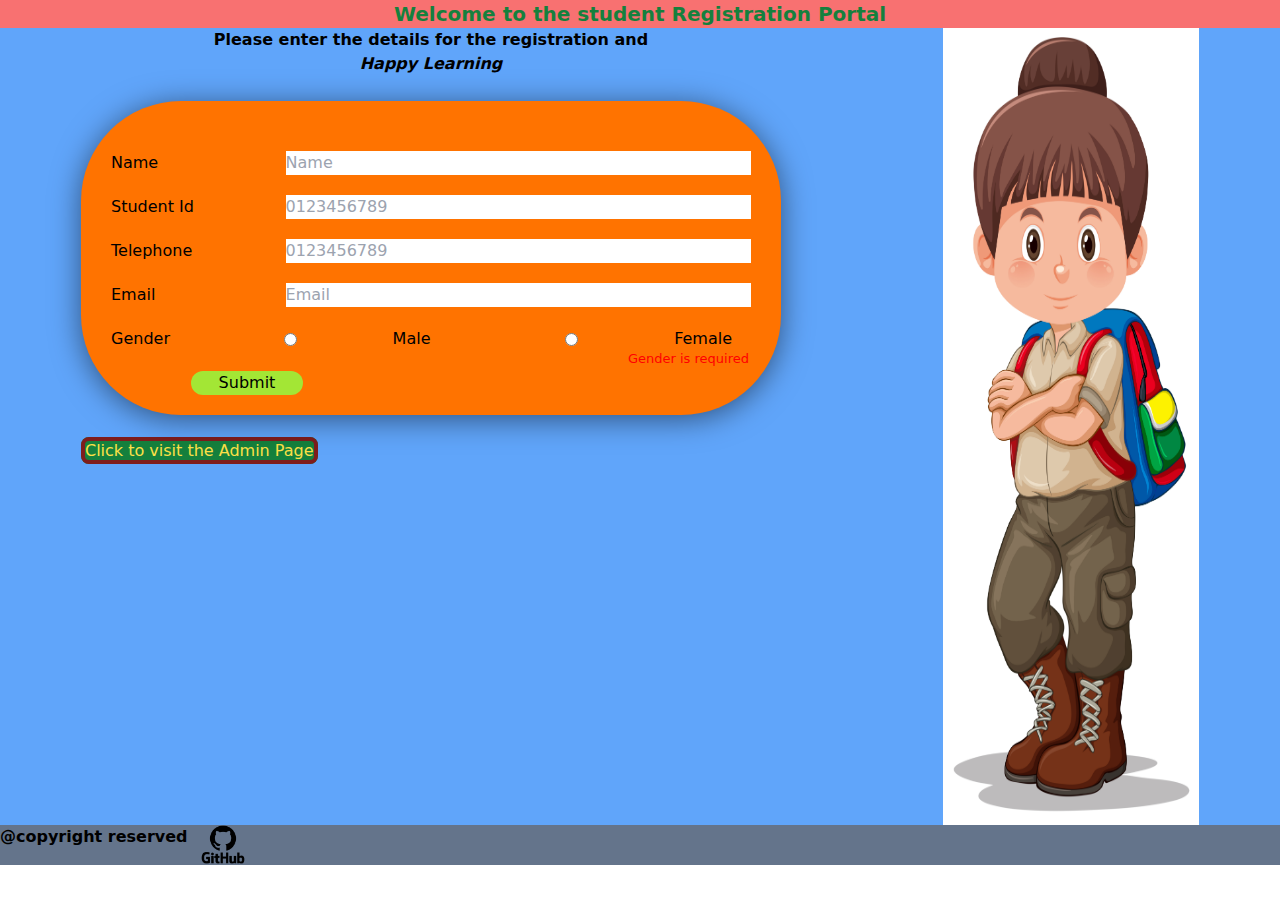
<file: index.html>
<!DOCTYPE html>
<html lang="en">
<head>
    <meta charset="UTF-8">
    <meta name="viewport" content="width=device-width, initial-scale=1.0">
    <meta name="description" content="Student Registration ">
    <meta name="keywords" content="Student enrollment ">
    <meta name="author" content="Sarabjit Sinha">
    <link rel="stylesheet" href="index.css">
    <link rel="stylesheet" href="output.css">
    <link rel="shortcut icon" href="dom_fav.jpeg" type="image/x-icon">
    <title>Student Registration Portal</title>
</head>
<body>
    <header>
        <h1 class="text-green-700 font-extrabold flex justify-center bg-red-400 text-xl">Welcome to the student Registration Portal</h1>
    </header>    
        <section class="bg-blue-400 flex justify-around">  
            <article>
            <h2 class="font-extrabold text-center">Please enter the details for the registration and <br><i class="flex justify-center" >Happy Learning</i> </h2>
            
            <form  class="" action="">
                <div class="input_class">
                    <label for="name">Name</label>
                    <input type="text" name="name" id="name" placeholder="Name" maxlength="30" onkeyup="NameValidate()">
                    <span id="namespan"> </span>
                </div>

                <div class="input_class">
                    <label for="studentid" >Student Id</label>
                    <input type="text" name="studentid" id="studentid" placeholder="0123456789" maxlength="7" onkeyup="StudentValidate()">
                    <span id="studentspan"></span>
                </div>
            
                <div class="input_class">
                    <label for="phone" >Telephone</label>
                    <input type="text" name="phone" id="phone" placeholder="0123456789" maxlength="10" onkeyup="PhoneValidate()">
                    <span id="phonespan"></span>
                </div>
            
                <div class="input_class">
                    <label for="email">Email</label>
                    <input type="text" name="email" id="email" placeholder="Email" maxlength="40" onkeyup="EmailValidate()">
                    <span id="emailspan"></span>
                </div>
               
                <div class="input_class">
                    <label for="">Gender</label>
                    <br>
                    <input type="radio" name="gender" id="Male"  value="Male" >
                    <label for="Male" >Male</label> 
                    <input type="radio" name="gender" id="Female"  value="Female">
                    <label for="Female">Female</label>
                    <span id="genderspan"><br>Gender is required</span>
                </div>
            
            <button class="border-spacing-2 left-20 relative border-l-fuchsia-900 bg-lime-400 rounded-xl w-28 hover:bg-orange-600" value="Submit" id="submitbutton" onclick="return FormValidate()">Submit</button>
        </form>
        </div>
        <br>
        <nav >
            <a class="border-4 border-red-900 rounded-lg bg-green-700 text-yellow-300" href="studdetails.html" target="_blank" >Click to visit the Admin Page</a>
        </nav>
        
    </article>
    <article >
        <figure >
            <img id="studpic"  src="stud.jpg" alt="Pic of student" class="w-64" >
        </figure>
        <figcaption >
            
        </figcaption>
    </article>
    </section>
    
    <footer class="w-screen h-10 border-spacing-2 border-gray-600 font-semibold bg-slate-500">
     <p class="flex"> @copyright reserved <a href="https://github.com/sarabjitsinha/Student_registration" target="_blank"><img src="GitHub-logo.png" height="40px" width="70px"> </a></p>
    </footer>
       <script src="index.js"></script> 
    
</body>
</html>
</file>
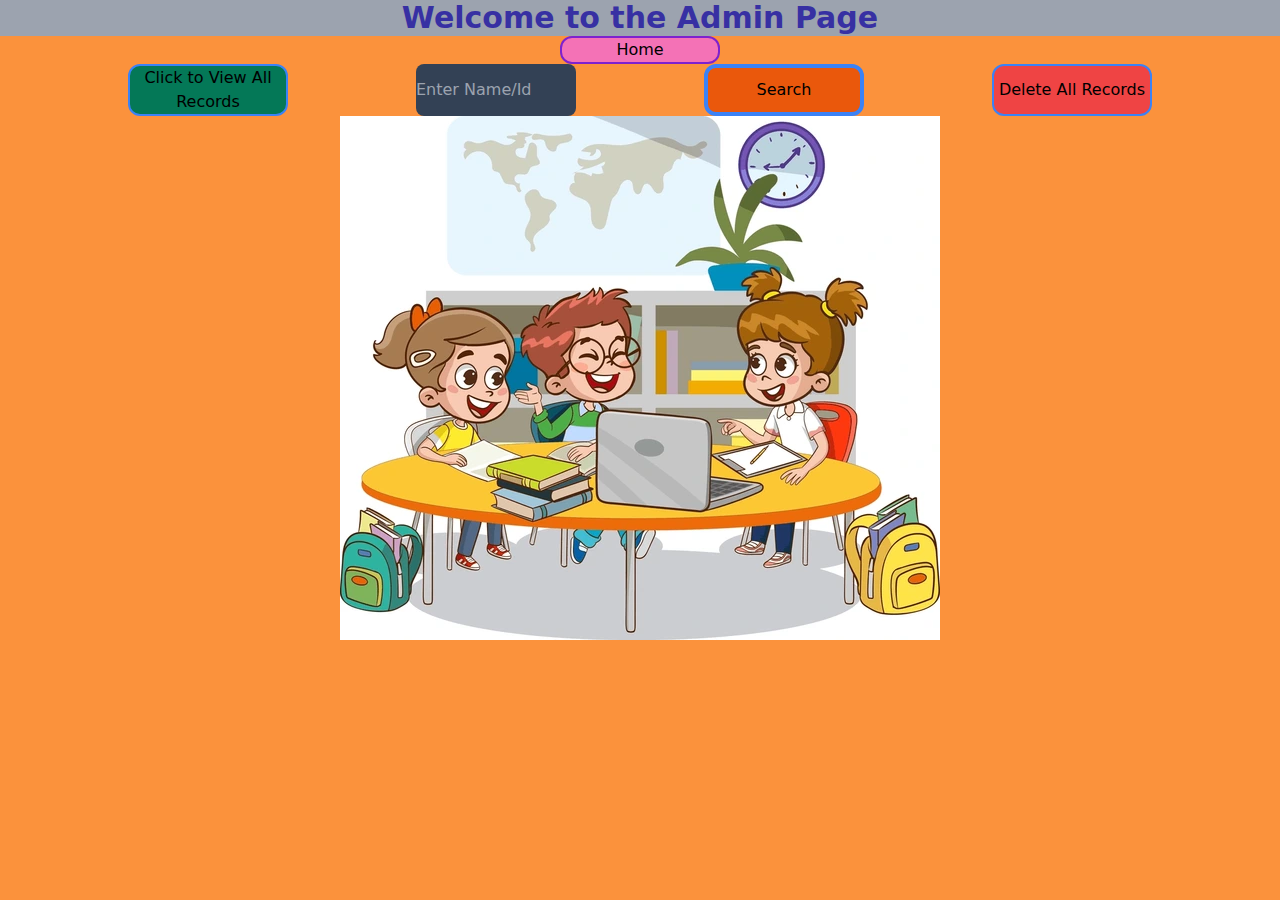
<file: studdetails.html>
<!DOCTYPE html>
<html lang="en">
<head>
    <meta charset="UTF-8">
    <meta name="viewport" content="width=device-width, initial-scale=1.0">
    <link rel="shortcut icon" href="fav_studdet.jpg" type="image/x-icon">
    <link rel="stylesheet" href="output.css">
    <link rel="stylesheet" href="studdetails.css">
    <title>Student  Details </title>
</head>
<body class="bg-orange-400">
    <h1 class="text-center font-extrabold text-3xl text-indigo-800 bg-gray-400">Welcome to the Admin Page</h1>
    <button type="button" class="bg-pink-400 border-2 border-purple-700 rounded-xl w-40 flex justify-self-center justify-center" id="home">Home</button>
    <div class="flex  justify-evenly">
       <button type="button" class="bg-emerald-700 border-2 border-blue-500 rounded-xl w-40" id="getdetail">Click to View All Records</button>  
       <input type="text" name="searching" id="searching" class="bg-slate-700 rounded-lg w-40" placeholder="Enter Name/Id">
    <button type="button" id="searchbutton" class="bg-orange-600 border-4 border-blue-500 rounded-xl w-40" onclick="SearchItem()"> Search</button>
    <button class="border-2 rounded-xl border-blue-500 bg-red-500 w-40" type="button"  id="Delete">Delete All Records</button>
    </div>
    
    <div class="w-screen flex justify-center" id="Scrolleffect">
                <ul class="flex-col justify-center flex-wrap items-center font-bold">
                <li></li>
            </ul>
      
    </div>
    <div >
        <form id="editform" class="hide" action="">
            <div class="input_class">
                <label for="name">Name</label>
                <input type="text" name="name" id="name" placeholder="Name" maxlength="30" onkeyup="NameValidate()">
                <span id="namespan"> </span>
            </div>

            <div class="input_class">
                <label for="studentid" >Student Id</label>
                <input type="text" name="studentid" id="studentid" 
                placeholder="0123456789" maxlength="7" onkeyup="StudentValidate()" disabled>
                <span id="studentspan"></span>
            </div>
        
            <div class="input_class">
                <label for="phone" >Telephone</label>
                <input type="text" name="phone" id="phone" placeholder="0123456789" maxlength="10" onkeyup="PhoneValidate()">
                <span id="phonespan"></span>
            </div>
        
            <div class="input_class">
                <label for="email">Email</label>
                <input type="text" name="email" id="email" placeholder="Email" maxlength="40" onkeyup="EmailValidate()">
                <span id="emailspan"></span>
            </div>
           
            <div class="input_class">
                <label for="">Gender</label>
                <br>
                <input type="radio" name="gender" id="Male"  value="Male" >
                <label for="Male" >Male</label> 
                <input type="radio" name="gender" id="Female"  value="Female">
                <label for="Female">Female</label>
                <span id="genderspan"></span>
            </div>
        
        <button class="border-spacing-2 left-20 relative border-l-fuchsia-900 bg-lime-400 rounded-xl w-28 hover:bg-orange-600" value="Submit" id="submitbutton" onclick="return FormValidate()">Submit</button>
    </form>
    <div id="image">
        <img src="student_det.webp" class="justify-self-center" >
    </div>
    </div>
    <script src="studdetails.js"></script>
</body>
</html>
</file>
<file: index.css>
.article1{
    height: 90%;
    width: 100vw;
}

#studpic:hover {
    position: relative;
    transform: rotateY(180deg);
    
    }

 #studpic{
    height:88.5vh;
 }

    *{
        margin: 0;
        padding: 0;
        box-sizing: border-box;
    }
    
    .input_class label{
        flex-basis: 30%;
    }
        
    
    .input_class{
        width:100%;
        display:inline-flex;
        align-items: center;
        margin-bottom: 20px;
        position: relative;
    }
    
     form{
        margin-top: 25px;
        width: 100%;
        max-width: 700px;
        padding: 50px 30px 20px;
        background-color: rgb(255, 115, 0);
        border-radius: 100px;
        box-shadow: 0 4px 30px rgba(0, 0, 0, 0.5);
        position: relative;
    }
    
     .input_class span{
        position:absolute;
        bottom: 12px;
        right: 2px;
        top: 2px;
        font-size: small;
        color: red;
        }
    
    
     input{
        width: 80%;
        display: inline-flex;
        border-right: none;
        border-top: none;
        border-left: none;
        background-color:none;
         
     }
    
     input:focus{
        outline: none;
     }
</file>
<file: output.css>
*, ::before, ::after {
  --tw-border-spacing-x: 0;
  --tw-border-spacing-y: 0;
  --tw-translate-x: 0;
  --tw-translate-y: 0;
  --tw-rotate: 0;
  --tw-skew-x: 0;
  --tw-skew-y: 0;
  --tw-scale-x: 1;
  --tw-scale-y: 1;
  --tw-pan-x:  ;
  --tw-pan-y:  ;
  --tw-pinch-zoom:  ;
  --tw-scroll-snap-strictness: proximity;
  --tw-gradient-from-position:  ;
  --tw-gradient-via-position:  ;
  --tw-gradient-to-position:  ;
  --tw-ordinal:  ;
  --tw-slashed-zero:  ;
  --tw-numeric-figure:  ;
  --tw-numeric-spacing:  ;
  --tw-numeric-fraction:  ;
  --tw-ring-inset:  ;
  --tw-ring-offset-width: 0px;
  --tw-ring-offset-color: #fff;
  --tw-ring-color: rgb(59 130 246 / 0.5);
  --tw-ring-offset-shadow: 0 0 #0000;
  --tw-ring-shadow: 0 0 #0000;
  --tw-shadow: 0 0 #0000;
  --tw-shadow-colored: 0 0 #0000;
  --tw-blur:  ;
  --tw-brightness:  ;
  --tw-contrast:  ;
  --tw-grayscale:  ;
  --tw-hue-rotate:  ;
  --tw-invert:  ;
  --tw-saturate:  ;
  --tw-sepia:  ;
  --tw-drop-shadow:  ;
  --tw-backdrop-blur:  ;
  --tw-backdrop-brightness:  ;
  --tw-backdrop-contrast:  ;
  --tw-backdrop-grayscale:  ;
  --tw-backdrop-hue-rotate:  ;
  --tw-backdrop-invert:  ;
  --tw-backdrop-opacity:  ;
  --tw-backdrop-saturate:  ;
  --tw-backdrop-sepia:  ;
  --tw-contain-size:  ;
  --tw-contain-layout:  ;
  --tw-contain-paint:  ;
  --tw-contain-style:  ;
}

::backdrop {
  --tw-border-spacing-x: 0;
  --tw-border-spacing-y: 0;
  --tw-translate-x: 0;
  --tw-translate-y: 0;
  --tw-rotate: 0;
  --tw-skew-x: 0;
  --tw-skew-y: 0;
  --tw-scale-x: 1;
  --tw-scale-y: 1;
  --tw-pan-x:  ;
  --tw-pan-y:  ;
  --tw-pinch-zoom:  ;
  --tw-scroll-snap-strictness: proximity;
  --tw-gradient-from-position:  ;
  --tw-gradient-via-position:  ;
  --tw-gradient-to-position:  ;
  --tw-ordinal:  ;
  --tw-slashed-zero:  ;
  --tw-numeric-figure:  ;
  --tw-numeric-spacing:  ;
  --tw-numeric-fraction:  ;
  --tw-ring-inset:  ;
  --tw-ring-offset-width: 0px;
  --tw-ring-offset-color: #fff;
  --tw-ring-color: rgb(59 130 246 / 0.5);
  --tw-ring-offset-shadow: 0 0 #0000;
  --tw-ring-shadow: 0 0 #0000;
  --tw-shadow: 0 0 #0000;
  --tw-shadow-colored: 0 0 #0000;
  --tw-blur:  ;
  --tw-brightness:  ;
  --tw-contrast:  ;
  --tw-grayscale:  ;
  --tw-hue-rotate:  ;
  --tw-invert:  ;
  --tw-saturate:  ;
  --tw-sepia:  ;
  --tw-drop-shadow:  ;
  --tw-backdrop-blur:  ;
  --tw-backdrop-brightness:  ;
  --tw-backdrop-contrast:  ;
  --tw-backdrop-grayscale:  ;
  --tw-backdrop-hue-rotate:  ;
  --tw-backdrop-invert:  ;
  --tw-backdrop-opacity:  ;
  --tw-backdrop-saturate:  ;
  --tw-backdrop-sepia:  ;
  --tw-contain-size:  ;
  --tw-contain-layout:  ;
  --tw-contain-paint:  ;
  --tw-contain-style:  ;
}

/*
! tailwindcss v3.4.14 | MIT License | https://tailwindcss.com
*/

/*
1. Prevent padding and border from affecting element width. (https://github.com/mozdevs/cssremedy/issues/4)
2. Allow adding a border to an element by just adding a border-width. (https://github.com/tailwindcss/tailwindcss/pull/116)
*/

*,
::before,
::after {
  box-sizing: border-box;
  /* 1 */
  border-width: 0;
  /* 2 */
  border-style: solid;
  /* 2 */
  border-color: #e5e7eb;
  /* 2 */
}

::before,
::after {
  --tw-content: '';
}

/*
1. Use a consistent sensible line-height in all browsers.
2. Prevent adjustments of font size after orientation changes in iOS.
3. Use a more readable tab size.
4. Use the user's configured `sans` font-family by default.
5. Use the user's configured `sans` font-feature-settings by default.
6. Use the user's configured `sans` font-variation-settings by default.
7. Disable tap highlights on iOS
*/

html,
:host {
  line-height: 1.5;
  /* 1 */
  -webkit-text-size-adjust: 100%;
  /* 2 */
  -moz-tab-size: 4;
  /* 3 */
  -o-tab-size: 4;
     tab-size: 4;
  /* 3 */
  font-family: ui-sans-serif, system-ui, sans-serif, "Apple Color Emoji", "Segoe UI Emoji", "Segoe UI Symbol", "Noto Color Emoji";
  /* 4 */
  font-feature-settings: normal;
  /* 5 */
  font-variation-settings: normal;
  /* 6 */
  -webkit-tap-highlight-color: transparent;
  /* 7 */
}

/*
1. Remove the margin in all browsers.
2. Inherit line-height from `html` so users can set them as a class directly on the `html` element.
*/

body {
  margin: 0;
  /* 1 */
  line-height: inherit;
  /* 2 */
}

/*
1. Add the correct height in Firefox.
2. Correct the inheritance of border color in Firefox. (https://bugzilla.mozilla.org/show_bug.cgi?id=190655)
3. Ensure horizontal rules are visible by default.
*/

hr {
  height: 0;
  /* 1 */
  color: inherit;
  /* 2 */
  border-top-width: 1px;
  /* 3 */
}

/*
Add the correct text decoration in Chrome, Edge, and Safari.
*/

abbr:where([title]) {
  -webkit-text-decoration: underline dotted;
          text-decoration: underline dotted;
}

/*
Remove the default font size and weight for headings.
*/

h1,
h2,
h3,
h4,
h5,
h6 {
  font-size: inherit;
  font-weight: inherit;
}

/*
Reset links to optimize for opt-in styling instead of opt-out.
*/

a {
  color: inherit;
  text-decoration: inherit;
}

/*
Add the correct font weight in Edge and Safari.
*/

b,
strong {
  font-weight: bolder;
}

/*
1. Use the user's configured `mono` font-family by default.
2. Use the user's configured `mono` font-feature-settings by default.
3. Use the user's configured `mono` font-variation-settings by default.
4. Correct the odd `em` font sizing in all browsers.
*/

code,
kbd,
samp,
pre {
  font-family: ui-monospace, SFMono-Regular, Menlo, Monaco, Consolas, "Liberation Mono", "Courier New", monospace;
  /* 1 */
  font-feature-settings: normal;
  /* 2 */
  font-variation-settings: normal;
  /* 3 */
  font-size: 1em;
  /* 4 */
}

/*
Add the correct font size in all browsers.
*/

small {
  font-size: 80%;
}

/*
Prevent `sub` and `sup` elements from affecting the line height in all browsers.
*/

sub,
sup {
  font-size: 75%;
  line-height: 0;
  position: relative;
  vertical-align: baseline;
}

sub {
  bottom: -0.25em;
}

sup {
  top: -0.5em;
}

/*
1. Remove text indentation from table contents in Chrome and Safari. (https://bugs.chromium.org/p/chromium/issues/detail?id=999088, https://bugs.webkit.org/show_bug.cgi?id=201297)
2. Correct table border color inheritance in all Chrome and Safari. (https://bugs.chromium.org/p/chromium/issues/detail?id=935729, https://bugs.webkit.org/show_bug.cgi?id=195016)
3. Remove gaps between table borders by default.
*/

table {
  text-indent: 0;
  /* 1 */
  border-color: inherit;
  /* 2 */
  border-collapse: collapse;
  /* 3 */
}

/*
1. Change the font styles in all browsers.
2. Remove the margin in Firefox and Safari.
3. Remove default padding in all browsers.
*/

button,
input,
optgroup,
select,
textarea {
  font-family: inherit;
  /* 1 */
  font-feature-settings: inherit;
  /* 1 */
  font-variation-settings: inherit;
  /* 1 */
  font-size: 100%;
  /* 1 */
  font-weight: inherit;
  /* 1 */
  line-height: inherit;
  /* 1 */
  letter-spacing: inherit;
  /* 1 */
  color: inherit;
  /* 1 */
  margin: 0;
  /* 2 */
  padding: 0;
  /* 3 */
}

/*
Remove the inheritance of text transform in Edge and Firefox.
*/

button,
select {
  text-transform: none;
}

/*
1. Correct the inability to style clickable types in iOS and Safari.
2. Remove default button styles.
*/

button,
input:where([type='button']),
input:where([type='reset']),
input:where([type='submit']) {
  -webkit-appearance: button;
  /* 1 */
  background-color: transparent;
  /* 2 */
  background-image: none;
  /* 2 */
}

/*
Use the modern Firefox focus style for all focusable elements.
*/

:-moz-focusring {
  outline: auto;
}

/*
Remove the additional `:invalid` styles in Firefox. (https://github.com/mozilla/gecko-dev/blob/2f9eacd9d3d995c937b4251a5557d95d494c9be1/layout/style/res/forms.css#L728-L737)
*/

:-moz-ui-invalid {
  box-shadow: none;
}

/*
Add the correct vertical alignment in Chrome and Firefox.
*/

progress {
  vertical-align: baseline;
}

/*
Correct the cursor style of increment and decrement buttons in Safari.
*/

::-webkit-inner-spin-button,
::-webkit-outer-spin-button {
  height: auto;
}

/*
1. Correct the odd appearance in Chrome and Safari.
2. Correct the outline style in Safari.
*/

[type='search'] {
  -webkit-appearance: textfield;
  /* 1 */
  outline-offset: -2px;
  /* 2 */
}

/*
Remove the inner padding in Chrome and Safari on macOS.
*/

::-webkit-search-decoration {
  -webkit-appearance: none;
}

/*
1. Correct the inability to style clickable types in iOS and Safari.
2. Change font properties to `inherit` in Safari.
*/

::-webkit-file-upload-button {
  -webkit-appearance: button;
  /* 1 */
  font: inherit;
  /* 2 */
}

/*
Add the correct display in Chrome and Safari.
*/

summary {
  display: list-item;
}

/*
Removes the default spacing and border for appropriate elements.
*/

blockquote,
dl,
dd,
h1,
h2,
h3,
h4,
h5,
h6,
hr,
figure,
p,
pre {
  margin: 0;
}

fieldset {
  margin: 0;
  padding: 0;
}

legend {
  padding: 0;
}

ol,
ul,
menu {
  list-style: none;
  margin: 0;
  padding: 0;
}

/*
Reset default styling for dialogs.
*/

dialog {
  padding: 0;
}

/*
Prevent resizing textareas horizontally by default.
*/

textarea {
  resize: vertical;
}

/*
1. Reset the default placeholder opacity in Firefox. (https://github.com/tailwindlabs/tailwindcss/issues/3300)
2. Set the default placeholder color to the user's configured gray 400 color.
*/

input::-moz-placeholder, textarea::-moz-placeholder {
  opacity: 1;
  /* 1 */
  color: #9ca3af;
  /* 2 */
}

input::placeholder,
textarea::placeholder {
  opacity: 1;
  /* 1 */
  color: #9ca3af;
  /* 2 */
}

/*
Set the default cursor for buttons.
*/

button,
[role="button"] {
  cursor: pointer;
}

/*
Make sure disabled buttons don't get the pointer cursor.
*/

:disabled {
  cursor: default;
}

/*
1. Make replaced elements `display: block` by default. (https://github.com/mozdevs/cssremedy/issues/14)
2. Add `vertical-align: middle` to align replaced elements more sensibly by default. (https://github.com/jensimmons/cssremedy/issues/14#issuecomment-634934210)
   This can trigger a poorly considered lint error in some tools but is included by design.
*/

img,
svg,
video,
canvas,
audio,
iframe,
embed,
object {
  display: block;
  /* 1 */
  vertical-align: middle;
  /* 2 */
}

/*
Constrain images and videos to the parent width and preserve their intrinsic aspect ratio. (https://github.com/mozdevs/cssremedy/issues/14)
*/

img,
video {
  max-width: 100%;
  height: auto;
}

/* Make elements with the HTML hidden attribute stay hidden by default */

[hidden]:where(:not([hidden="until-found"])) {
  display: none;
}

.relative {
  position: relative;
}

.left-20 {
  left: 5rem;
}

.left-48 {
  left: 12rem;
}

.mb-2 {
  margin-bottom: 0.5rem;
}

.ml-5 {
  margin-left: 1.25rem;
}

.mt-2 {
  margin-top: 0.5rem;
}

.mt-5 {
  margin-top: 1.25rem;
}

.block {
  display: block;
}

.flex {
  display: flex;
}

.h-10 {
  height: 2.5rem;
}

.w-24 {
  width: 6rem;
}

.w-28 {
  width: 7rem;
}

.w-36 {
  width: 9rem;
}

.w-40 {
  width: 10rem;
}

.w-64 {
  width: 16rem;
}

.w-fit {
  width: -moz-fit-content;
  width: fit-content;
}

.w-screen {
  width: 100vw;
}

.border-spacing-2 {
  --tw-border-spacing-x: 0.5rem;
  --tw-border-spacing-y: 0.5rem;
  border-spacing: var(--tw-border-spacing-x) var(--tw-border-spacing-y);
}

.flex-col {
  flex-direction: column;
}

.flex-wrap {
  flex-wrap: wrap;
}

.items-center {
  align-items: center;
}

.justify-end {
  justify-content: flex-end;
}

.justify-center {
  justify-content: center;
}

.justify-around {
  justify-content: space-around;
}

.justify-evenly {
  justify-content: space-evenly;
}

.justify-self-center {
  justify-self: center;
}

.rounded-2xl {
  border-radius: 1rem;
}

.rounded-lg {
  border-radius: 0.5rem;
}

.rounded-md {
  border-radius: 0.375rem;
}

.rounded-xl {
  border-radius: 0.75rem;
}

.border {
  border-width: 1px;
}

.border-2 {
  border-width: 2px;
}

.border-4 {
  border-width: 4px;
}

.border-black {
  --tw-border-opacity: 1;
  border-color: rgb(0 0 0 / var(--tw-border-opacity));
}

.border-blue-500 {
  --tw-border-opacity: 1;
  border-color: rgb(59 130 246 / var(--tw-border-opacity));
}

.border-cyan-200 {
  --tw-border-opacity: 1;
  border-color: rgb(165 243 252 / var(--tw-border-opacity));
}

.border-cyan-500 {
  --tw-border-opacity: 1;
  border-color: rgb(6 182 212 / var(--tw-border-opacity));
}

.border-gray-600 {
  --tw-border-opacity: 1;
  border-color: rgb(75 85 99 / var(--tw-border-opacity));
}

.border-orange-800 {
  --tw-border-opacity: 1;
  border-color: rgb(154 52 18 / var(--tw-border-opacity));
}

.border-purple-700 {
  --tw-border-opacity: 1;
  border-color: rgb(126 34 206 / var(--tw-border-opacity));
}

.border-purple-950 {
  --tw-border-opacity: 1;
  border-color: rgb(59 7 100 / var(--tw-border-opacity));
}

.border-red-600 {
  --tw-border-opacity: 1;
  border-color: rgb(220 38 38 / var(--tw-border-opacity));
}

.border-red-700 {
  --tw-border-opacity: 1;
  border-color: rgb(185 28 28 / var(--tw-border-opacity));
}

.border-red-900 {
  --tw-border-opacity: 1;
  border-color: rgb(127 29 29 / var(--tw-border-opacity));
}

.border-slate-700 {
  --tw-border-opacity: 1;
  border-color: rgb(51 65 85 / var(--tw-border-opacity));
}

.border-l-fuchsia-900 {
  --tw-border-opacity: 1;
  border-left-color: rgb(112 26 117 / var(--tw-border-opacity));
}

.bg-blue-400 {
  --tw-bg-opacity: 1;
  background-color: rgb(96 165 250 / var(--tw-bg-opacity));
}

.bg-blue-900 {
  --tw-bg-opacity: 1;
  background-color: rgb(30 58 138 / var(--tw-bg-opacity));
}

.bg-emerald-400 {
  --tw-bg-opacity: 1;
  background-color: rgb(52 211 153 / var(--tw-bg-opacity));
}

.bg-emerald-700 {
  --tw-bg-opacity: 1;
  background-color: rgb(4 120 87 / var(--tw-bg-opacity));
}

.bg-gray-400 {
  --tw-bg-opacity: 1;
  background-color: rgb(156 163 175 / var(--tw-bg-opacity));
}

.bg-green-600 {
  --tw-bg-opacity: 1;
  background-color: rgb(22 163 74 / var(--tw-bg-opacity));
}

.bg-green-700 {
  --tw-bg-opacity: 1;
  background-color: rgb(21 128 61 / var(--tw-bg-opacity));
}

.bg-lime-400 {
  --tw-bg-opacity: 1;
  background-color: rgb(163 230 53 / var(--tw-bg-opacity));
}

.bg-lime-600 {
  --tw-bg-opacity: 1;
  background-color: rgb(101 163 13 / var(--tw-bg-opacity));
}

.bg-orange-300 {
  --tw-bg-opacity: 1;
  background-color: rgb(253 186 116 / var(--tw-bg-opacity));
}

.bg-orange-400 {
  --tw-bg-opacity: 1;
  background-color: rgb(251 146 60 / var(--tw-bg-opacity));
}

.bg-orange-600 {
  --tw-bg-opacity: 1;
  background-color: rgb(234 88 12 / var(--tw-bg-opacity));
}

.bg-pink-400 {
  --tw-bg-opacity: 1;
  background-color: rgb(244 114 182 / var(--tw-bg-opacity));
}

.bg-pink-600 {
  --tw-bg-opacity: 1;
  background-color: rgb(219 39 119 / var(--tw-bg-opacity));
}

.bg-red-300 {
  --tw-bg-opacity: 1;
  background-color: rgb(252 165 165 / var(--tw-bg-opacity));
}

.bg-red-400 {
  --tw-bg-opacity: 1;
  background-color: rgb(248 113 113 / var(--tw-bg-opacity));
}

.bg-red-500 {
  --tw-bg-opacity: 1;
  background-color: rgb(239 68 68 / var(--tw-bg-opacity));
}

.bg-rose-600 {
  --tw-bg-opacity: 1;
  background-color: rgb(225 29 72 / var(--tw-bg-opacity));
}

.bg-sky-400 {
  --tw-bg-opacity: 1;
  background-color: rgb(56 189 248 / var(--tw-bg-opacity));
}

.bg-sky-500 {
  --tw-bg-opacity: 1;
  background-color: rgb(14 165 233 / var(--tw-bg-opacity));
}

.bg-sky-700 {
  --tw-bg-opacity: 1;
  background-color: rgb(3 105 161 / var(--tw-bg-opacity));
}

.bg-slate-400 {
  --tw-bg-opacity: 1;
  background-color: rgb(148 163 184 / var(--tw-bg-opacity));
}

.bg-slate-500 {
  --tw-bg-opacity: 1;
  background-color: rgb(100 116 139 / var(--tw-bg-opacity));
}

.bg-slate-600 {
  --tw-bg-opacity: 1;
  background-color: rgb(71 85 105 / var(--tw-bg-opacity));
}

.bg-slate-700 {
  --tw-bg-opacity: 1;
  background-color: rgb(51 65 85 / var(--tw-bg-opacity));
}

.bg-teal-600 {
  --tw-bg-opacity: 1;
  background-color: rgb(13 148 136 / var(--tw-bg-opacity));
}

.p-5 {
  padding: 1.25rem;
}

.text-center {
  text-align: center;
}

.text-2xl {
  font-size: 1.5rem;
  line-height: 2rem;
}

.text-3xl {
  font-size: 1.875rem;
  line-height: 2.25rem;
}

.text-4xl {
  font-size: 2.25rem;
  line-height: 2.5rem;
}

.text-xl {
  font-size: 1.25rem;
  line-height: 1.75rem;
}

.font-bold {
  font-weight: 700;
}

.font-extrabold {
  font-weight: 800;
}

.font-semibold {
  font-weight: 600;
}

.italic {
  font-style: italic;
}

.text-fuchsia-800 {
  --tw-text-opacity: 1;
  color: rgb(134 25 143 / var(--tw-text-opacity));
}

.text-green-700 {
  --tw-text-opacity: 1;
  color: rgb(21 128 61 / var(--tw-text-opacity));
}

.text-indigo-800 {
  --tw-text-opacity: 1;
  color: rgb(55 48 163 / var(--tw-text-opacity));
}

.text-orange-500 {
  --tw-text-opacity: 1;
  color: rgb(249 115 22 / var(--tw-text-opacity));
}

.text-orange-800 {
  --tw-text-opacity: 1;
  color: rgb(154 52 18 / var(--tw-text-opacity));
}

.text-purple-500 {
  --tw-text-opacity: 1;
  color: rgb(168 85 247 / var(--tw-text-opacity));
}

.text-yellow-300 {
  --tw-text-opacity: 1;
  color: rgb(253 224 71 / var(--tw-text-opacity));
}

.filter {
  filter: var(--tw-blur) var(--tw-brightness) var(--tw-contrast) var(--tw-grayscale) var(--tw-hue-rotate) var(--tw-invert) var(--tw-saturate) var(--tw-sepia) var(--tw-drop-shadow);
}

.hover\:bg-orange-600:hover {
  --tw-bg-opacity: 1;
  background-color: rgb(234 88 12 / var(--tw-bg-opacity));
}
</file>
<file: studdetails.css>
body
 {
    background-color:aquamarine; 
}

html 
{
    scroll-behavior:smooth;
}

li
 {
    display: block;
    justify-content: center;
}

.ShowDetail{
    height: 400px;
    overflow: auto;
}



.input_class label{
    flex-basis: 30%;
}
    

.input_class{
    width:100%;
    display:inline-flex;
    align-items: center;
    margin-bottom: 20px;
    position: relative;
}

 form{
    margin-top: 25px;
    width: 100%;
    max-width: 700px;
    padding: 50px 30px 20px;
    background-color: rgb(255, 115, 0);
    border-radius: 100px;
    box-shadow: 0 4px 30px rgba(0, 0, 0, 0.5);
    position: relative;
}

 .input_class span{
    position:absolute;
    bottom: 12px;
    right: 2px;
    top: 2px;
    font-size: small;
    color: red;
    }


 input{
    width: 80%;
    display: inline-flex;
    border-right: none;
    border-top: none;
    border-left: none;
    background-color:none;
     
 }

 input:focus{
    outline: none;
 }

 .hide{
    display: none;
 }

 #recorddetail{
    overflow: auto;
 }
</file>
